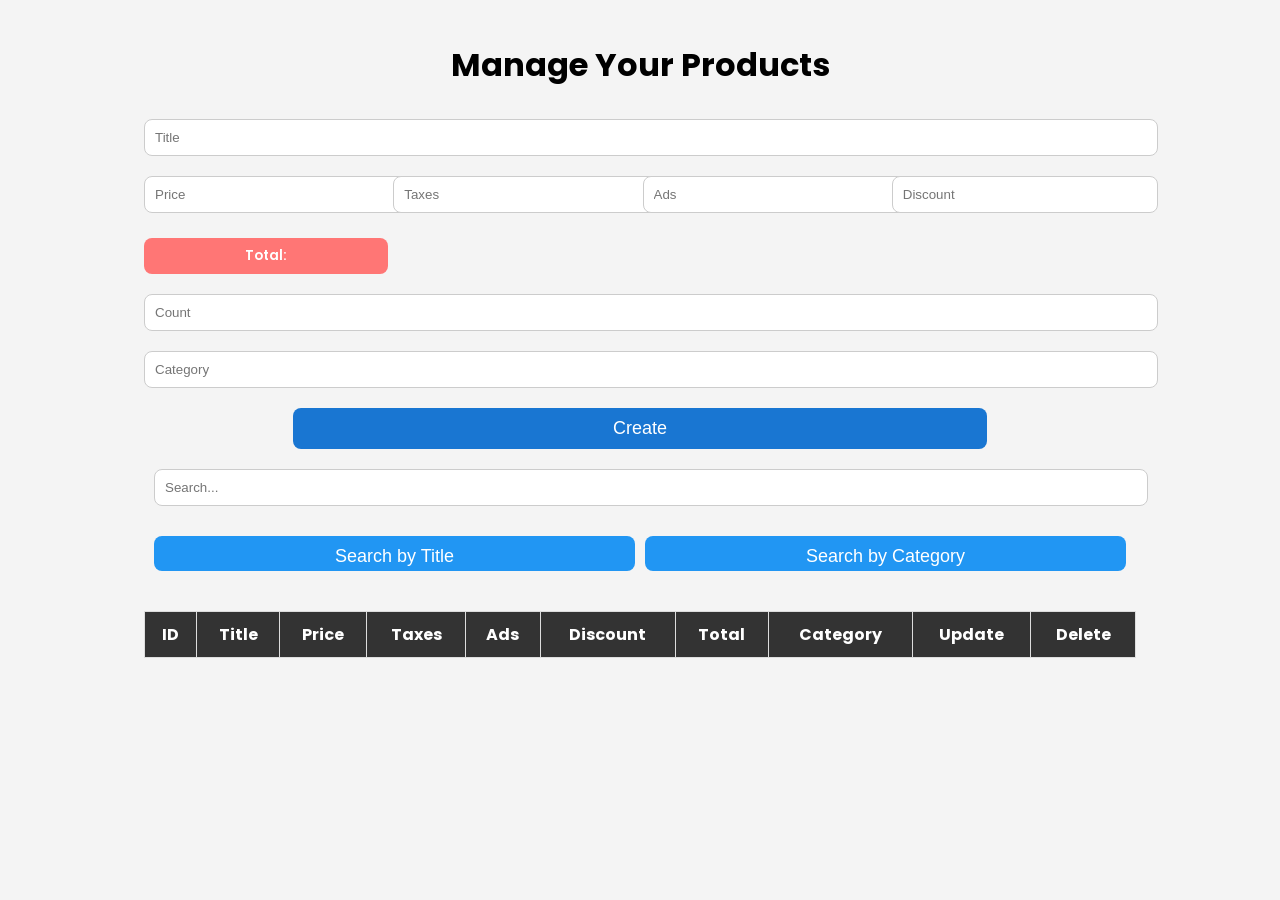
<file: index.html>
<!doctype html>
<html lang="en">
  <head>
    <meta charset="UTF-8" />
    <title>CRUD System</title>
    <link rel="stylesheet" href="product.css" />
    <link
      rel="stylesheet"
      href="https://fonts.googleapis.com/css2?family=Material+Symbols+Outlined:opsz,wght,FILL,GRAD@24,400,0,0"
    />
  </head>
  <body>
    <div class="container">
      <h1>  Manage Your Products</h1>
      <div class="inputs">
        <input type="text" id="title" placeholder="Title" />

        <div class="price-box">
          <input
            type="number"
            id="price"
            placeholder="Price"
            onkeyup="getTotal()"
          />
          <input
            type="number"
            id="taxes"
            placeholder="Taxes"
            onkeyup="getTotal()"
          />
          <input
            type="number"
            id="ads"
            placeholder="Ads"
            onkeyup="getTotal()"
          />
          <input
            type="number"
            id="discount"
            placeholder="Discount"
            onkeyup="getTotal()"
          />
          <small id="total"> Total:</small>
        </div>

        <input type="number" id="count" placeholder="Count" />
        <input type="text" id="category" placeholder="Category" />

        <button id="submit">Create</button>
      </div>

      <div class="search">
        <input
          type="text"
          id="search"
          placeholder="Search..."
          onkeyup="searchData(this.value)"
        />
        <div class="btnSearch">
          <button onclick="getSearchMood('searchTitle')">
            Search by Title
          </button>
          <button onclick="getSearchMood('searchCategory')">
            Search by Category
          </button>
        </div>
      </div>

      <button id="deleteAll" onclick="deleteAll()"></button>

      <table>
        <thead>
          <tr>
            <th>ID</th>
            <th>Title</th>
            <th>Price</th>
            <th>Taxes</th>
            <th>Ads</th>
            <th>Discount</th>
            <th>Total</th>
            <th>Category</th>
            <th>Update</th>
            <th>Delete</th>
          </tr>
        </thead>

        <tbody id="tbody"></tbody>
      </table>
    </div>

    <script src="product.js"></script>
  </body>
</html>
</file>
<file: product.css>
@import url("https://fonts.googleapis.com/css2?family=Poppins:wght@300;400;600&display=swap");

body {
  font-family: Arial;
  background: #f4f4f4;
  margin: 0;
  padding: 20px;
  font-family: "Poppins", sans-serif;
  font-weight: bold;
}

.container {
  width: 80%;
  margin: auto;
}

h1 {
  text-align: center;
  margin-bottom: 20px;
}

.inputs input {
  width: 100%;
  padding: 10px;
  margin: 10px 0;
  border: 1px solid #ccc;
  border-radius: 8px;
}

.price-box {
  display: grid;
  grid-template-columns: repeat(4, 1fr);
  gap: 5px;
}

#total {
  display: block;
  padding: 8px;
  background: #ff7675;
  color: white;
  text-align: center;
  border-radius: 8px;
  margin: 10px 0;
  transition: 05s;
  font-weight: 600;
}

#submit {
  width: 70%;
  margin: 10px auto;
  display: block;
  padding: 10px;
  background: #2196f3;
  border: none;
  color: white;
  font-size: 18px;
  cursor: pointer;
  border-radius: 8px;
}

#submit,
.btnSearch button:hover {
  background: #1976d2;
}
.btnSearch button {
  width: 50%;
  height: 35px;
  padding: 10px;
  background: #2196f3;
  border: none;
  color: white;
  font-size: 18px;
  cursor: pointer;
  border-radius: 8px;
  margin: 10px 0;
}

.search {
  margin: 10px;
}

.btnSearch {
  display: flex;
  gap: 10px;
  margin: 10px 0;
}

table {
  width: 100%;
  margin-top: 30px;
  background: white;
  border-collapse: collapse;
}

th,
td {
  padding: 10px;
  border: 1px solid #ddd;
  text-align: center;
}

th {
  background: #333;
  color: white;
}
#deleteAll {
  width: 70%;
  padding: 10px;
  margin: 10px auto;
  border: none;
  border-radius: 8px;
  background-color: #ff7675;
  color: white;
  font-weight: 600;
  cursor: pointer;
  transition: 0.3s;
  display: none;
}
#deleteAll:hover {
  background-color: #c0392b;
}
#search {
  width: 100%;
  padding: 10px;
  border: 1px solid #ccc;
  border-radius: 8px;
  margin: 10px 0;
}
.update,
.delete {
  background-color: white;
  color: #636e72;
  cursor: pointer;
  transition: 0.2s;
  border: none;
}
.update,
.delete {
  color: #d63031;
}
</file>
